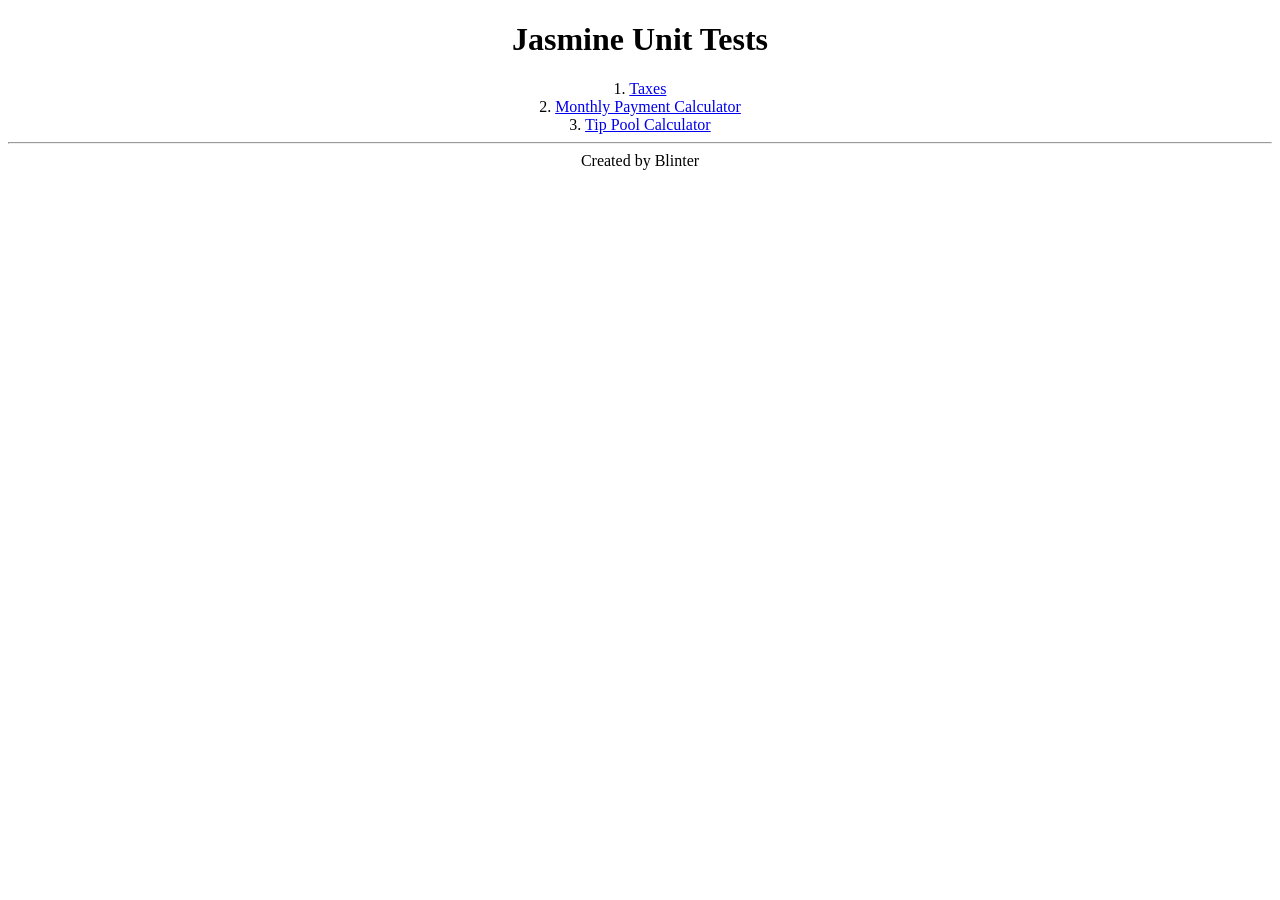
<file: index.html>
<!doctype html>
<html>

<head>
    <title>Jasmine Unit Tests</title>
</head>

<body>
    <center>
        <h1>Jasmine Unit Tests</h1>
        1. <a href="taxes.html">Taxes</a><br />
        2. <a href="calculator.html">Monthly Payment Calculator</a><br />
        3. <a href="tip-pool.html">Tip Pool Calculator</a>
</body>
<hr />
<footer>Created by Blinter</footer>
</center>

</html>
</file>
